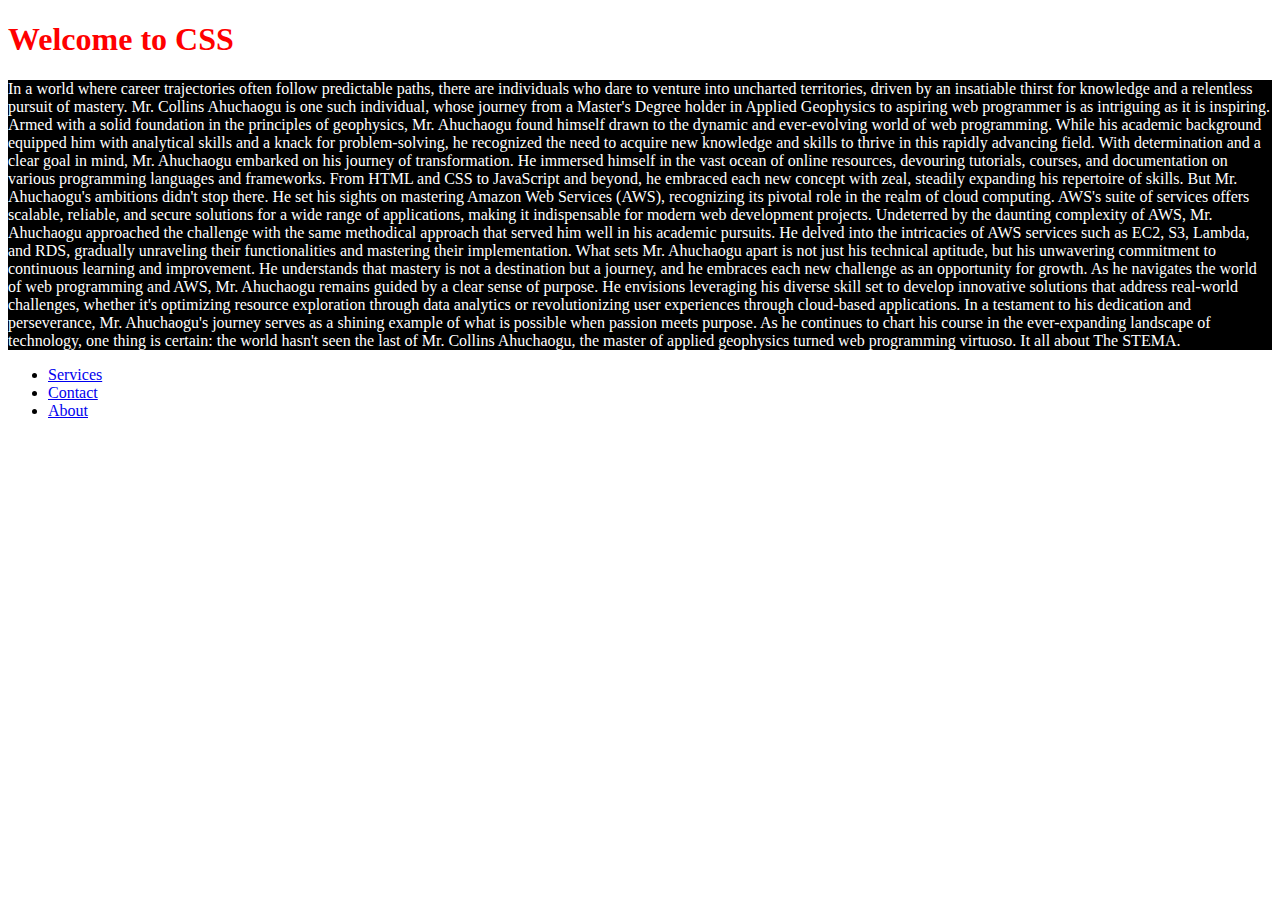
<file: index.html>
<!DOCTYPE html>
<html lang="en">
<head>
    <meta charset="UTF-8">
    <meta name="viewport" content="width=device-width, initial-scale=1.0">
    <title>First CSS Assignment</title>
    <link rel="stylesheet" href="all_css/style.css">
</head>
<body>

    <h1 style="color: red;">Welcome to CSS</h1>
    <p>In a world where career trajectories often follow predictable paths, there are individuals
         who dare to venture into uncharted territories, driven by an insatiable thirst for 
         knowledge and a relentless pursuit of mastery. Mr. Collins Ahuchaogu is one such 
         individual, whose journey from a Master's Degree holder in Applied Geophysics to 
         aspiring web programmer is as intriguing as it is inspiring.

        Armed with a solid foundation in the principles of geophysics, Mr. Ahuchaogu found
         himself drawn to the dynamic and ever-evolving world of web programming. While his
          academic background equipped him with analytical skills and a knack for problem-solving, 
          he recognized the need to acquire new knowledge and skills to thrive in this rapidly 
          advancing field.
        
        With determination and a clear goal in mind, Mr. Ahuchaogu embarked on his journey of 
        transformation. He immersed himself in the vast ocean of online resources, devouring 
        tutorials, courses, and documentation on various programming languages and frameworks. 
        From HTML and CSS to JavaScript and beyond, he embraced each new concept with zeal, 
        steadily expanding his repertoire of skills.
        
        But Mr. Ahuchaogu's ambitions didn't stop there. He set his sights on mastering 
        Amazon Web Services (AWS), recognizing its pivotal role in the realm of cloud computing. 
        AWS's suite of services offers scalable, reliable, and secure solutions for a wide range 
        of applications, making it indispensable for modern web development projects.
        
        Undeterred by the daunting complexity of AWS, Mr. Ahuchaogu approached the challenge with 
        the same methodical approach that served him well in his academic pursuits. He delved into the intricacies of AWS services such as EC2, S3, Lambda, and RDS, gradually unraveling their functionalities and mastering their implementation.
        
        What sets Mr. Ahuchaogu apart is not just his technical aptitude, but his unwavering 
        commitment to continuous learning and improvement. He understands that mastery is not 
        a destination but a journey, and he embraces each new challenge as an opportunity for 
        growth.
        
        As he navigates the world of web programming and AWS, Mr. Ahuchaogu remains guided by 
        a clear sense of purpose. He envisions leveraging his diverse skill set to develop 
        innovative solutions that address real-world challenges, whether it's optimizing 
        resource exploration through data analytics or revolutionizing user experiences 
        through cloud-based applications.
        
        In a testament to his dedication and perseverance, Mr. Ahuchaogu's journey serves 
        as a shining example of what is possible when passion meets purpose. As he continues 
        to chart his course in the ever-expanding landscape of technology, one thing is certain: 
        the world hasn't seen the last of Mr. Collins Ahuchaogu, the master of applied geophysics 
        turned web programming virtuoso. It all about The STEMA.</p>

    <ul>
        <li><a href="pages/services.html">Services</a></li>
        <li><a href="pages/contact.html">Contact</a></li>
        <li><a href="pages/about.html">About</a></li>
    </ul>
</body>
</html>
</file>
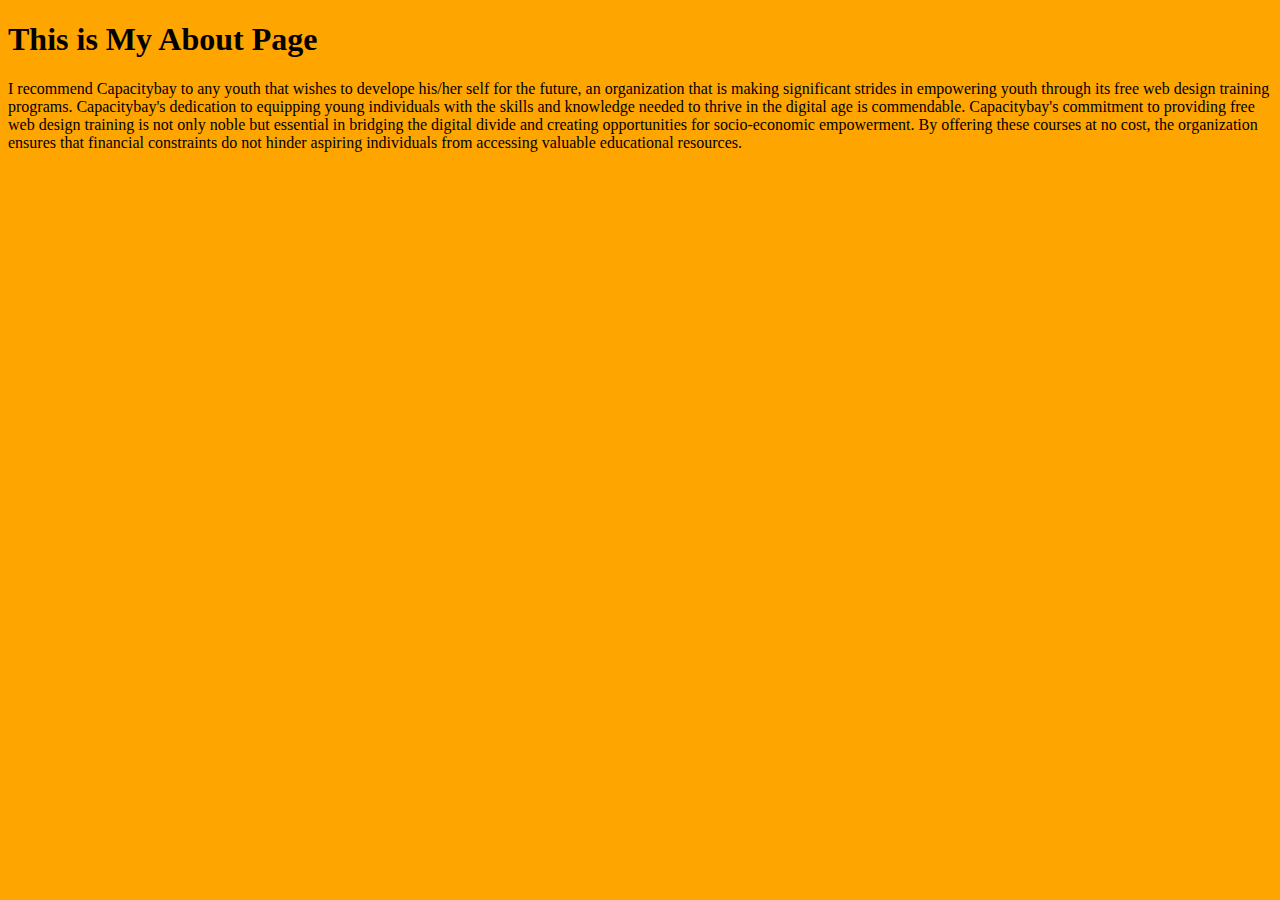
<file: pages/about.html>
<!DOCTYPE html>
<html lang="en">
<head>
    <meta charset="UTF-8">
    <meta name="viewport" content="width=device-width, initial-scale=1.0">
    <title>About</title>
    <style>
    /* Background color set using an ID */
    #aboutpage{
        background-color: orange;
    }
    </style>
</head>
<body id="aboutpage">
    <h1>This is My About Page</h1>
    <p> I recommend Capacitybay to any youth that wishes to develope 
        his/her self for the future, an organization that is making significant strides 
        in empowering youth through its free web design training programs. Capacitybay's 
       dedication to equipping young individuals with the skills and knowledge needed 
        to thrive in the digital age is commendable.
       Capacitybay's commitment to providing free web design training is not only noble 
         but essential in bridging the digital divide and creating opportunities for 
        socio-economic empowerment. By offering these courses at no cost, the organization ensures that financial constraints do not hinder aspiring individuals from accessing valuable educational resources.
       
        
       </p>
</body>
</html>
</file>
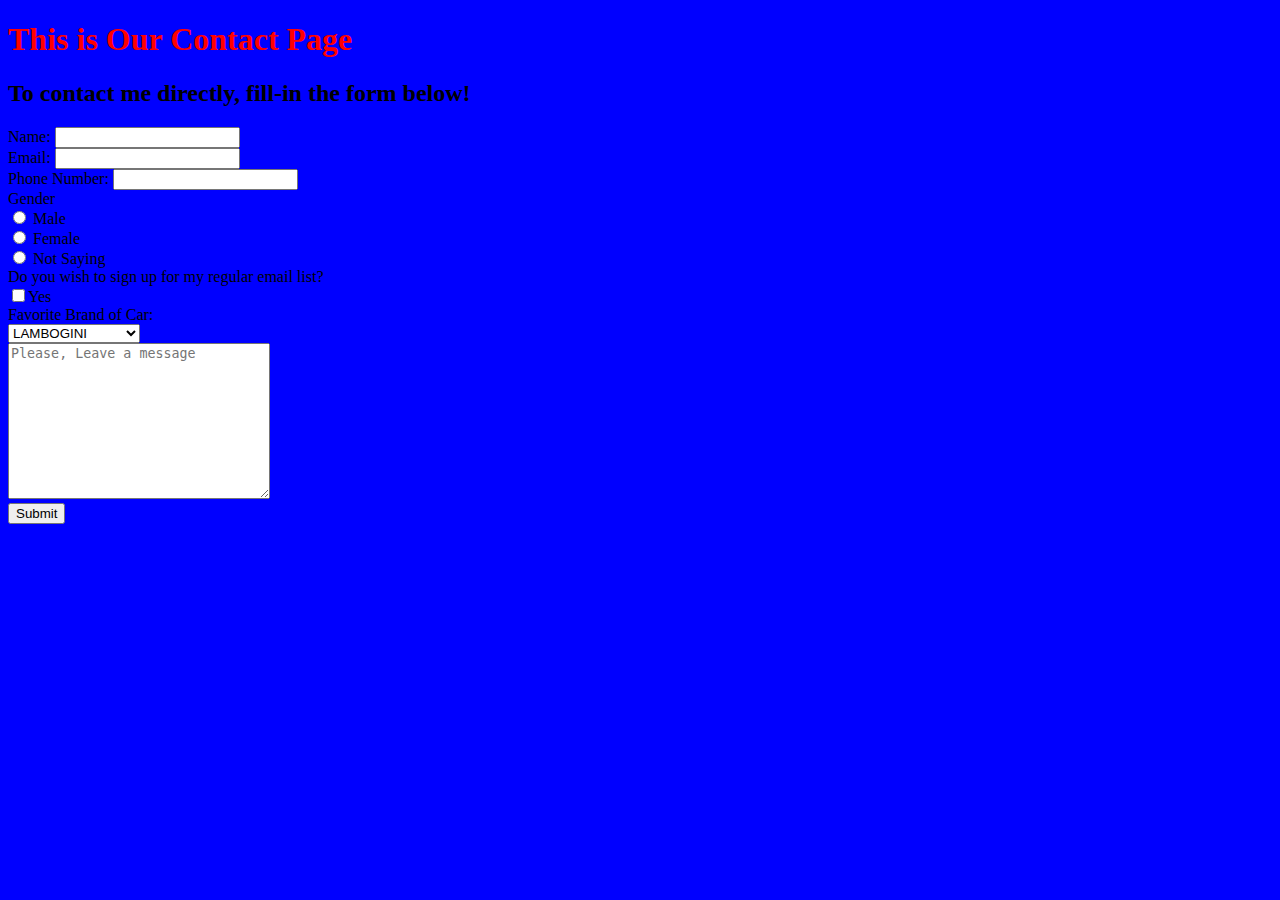
<file: pages/contact.html>
<!DOCTYPE html>
<html lang="en">
<head>
    <meta charset="UTF-8">
    <meta name="viewport" content="width=device-width, initial-scale=1.0">
    <title>Contact</title>

    <!-- External CSS -->
    <link rel="stylesheet" href="../all_css/contact.css">
</head>
<body class="blue">
    <h1 style="color: red;">This is Our Contact Page</h1>

    <!--Subheader color cyan-->
    <h2>To contact me directly, fill-in the form below!</h2>
    <for action="mailto:collins.ahuchaogu@gmail.com" method="POST">
        <label for="Name">Name:</label>
        <input type="text" id="Name" name="Name"><br>

        <label for="email">Email:</label>
        <input type="email" id="email" name="email"><br>

        <label for="phone">Phone Number:</label>
        <input type="tel" id="phone" name="phone"><br>

        <label for="gender">Gender</label> <br>
        <input type="radio" name="gender" id="" value="male"> Male <br>
        <input type="radio" name="gender" id="" value="female"> Female <br>
        <input type="radio" name="gender" id="" value="Not Saying"> Not Saying <br>

        <label for="Email_list">Do you wish to sign up for my regular email list?</label><br>
        <input type="checkbox" name="Email_list" id="" value="Yes">Yes<br>
        
        <label for="favorite_car_brand">Favorite Brand of Car:</label><br>
        <select id="Favorite Car Brand" name="Favorite Car Brand">
            <option value="Lexus">LAMBOGINI</option>
            <option value="Mercedes">MCLAUREN F1</option>
            <option value="Toyota">PEGANI ROSTER</option>
            <option value="Toyota">BUGGATTI</option>
        </select><br>

                <textarea id="about" name="about" rows="10" cols="30" placeholder ="Please, Leave a message"></textarea><br>

        <input type="submit" value="Submit">
    </form>

</body>
</body>
</html>
</file>
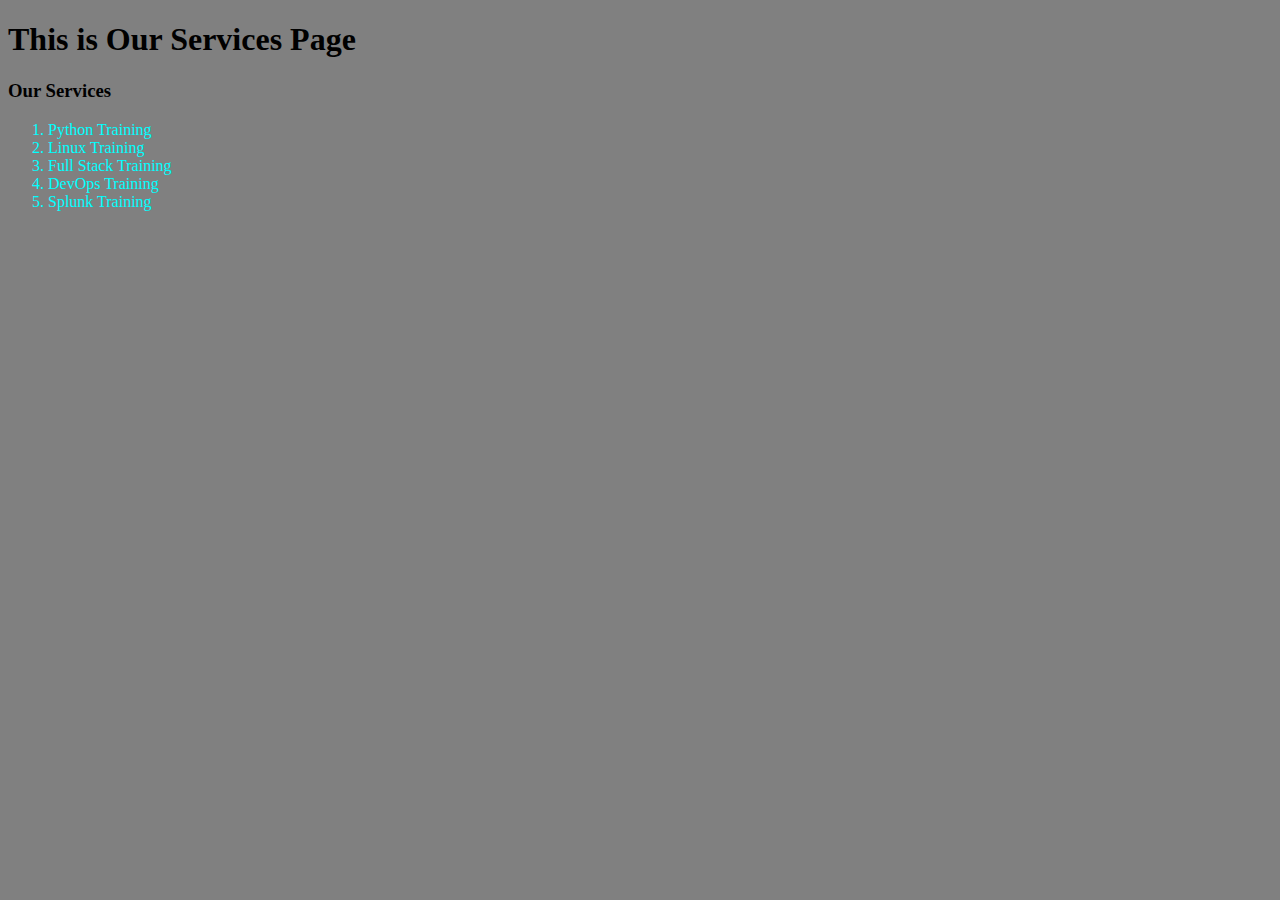
<file: pages/services.html>
<!DOCTYPE html>
<html lang="en">
<head>
    <meta charset="UTF-8">
    <meta name="viewport" content="width=device-width, initial-scale=1.0">
    <title>Services</title>
    <style>
        /* Background color grey */
        body{
            background-color: grey;
        }

        /* Services color cyan */
        ol{
            color: cyan;
        }
    </style>
</head>
<body>
   <h1>This is Our Services Page</h1>
   <h3>Our Services</h3>
   <ol>
    <li>Python Training</li>
    <li>Linux Training</li>
    <li>Full Stack Training</li>
    <li>DevOps Training</li>
    <li>Splunk Training</li>
   </ol>

</body>
</html>
</file>
<file: all_css/style.css>
p{
    background-color: black;
    color: white;
}
/* Index file paragraph background color black and text color white */
</file>
<file: all_css/contact.css>
/* Contact background color blue */
.blue{
    background-color: blue;
}

/* Heading color red */
.redhead{
    color: red;
}
</file>
